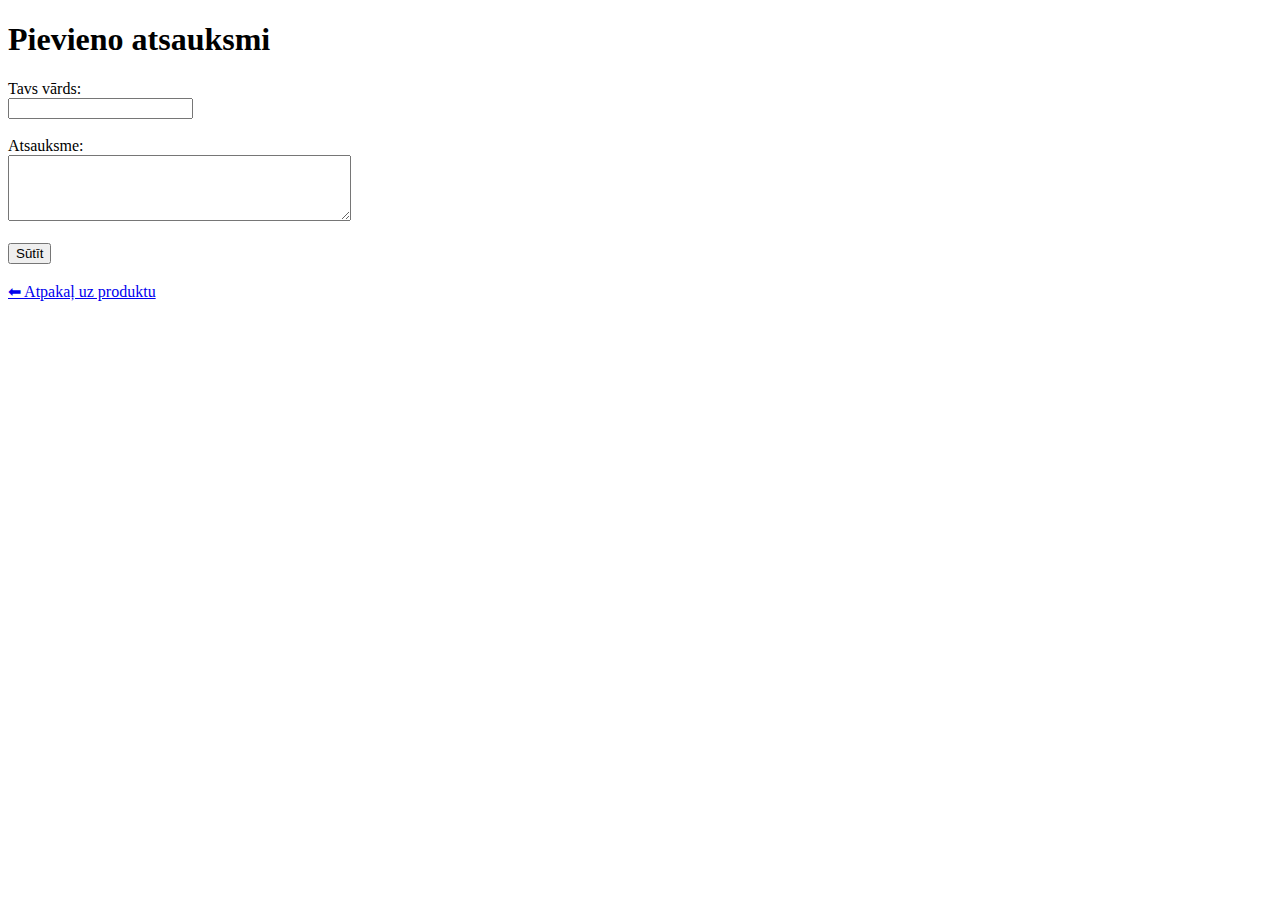
<file: pievienot_atsauksmi.html>
<!DOCTYPE html>
<html>
<head>
    <title>Pievienot atsauksmi</title>
</head>
<body>
    <h1>Pievieno atsauksmi</h1>
    <form method="POST">
        <label for="vards">Tavs vārds:</label><br>
        <input type="text" name="vards" required><br><br>

        <label for="teksts">Atsauksme:</label><br>
        <textarea name="teksts" rows="4" cols="40" required></textarea><br><br>

        <button type="submit">Sūtīt</button>
    </form>
    <br>
    <a href="/produkti/{{ product_id }}">⬅ Atpakaļ uz produktu</a>
</body>
</html>
</file>
